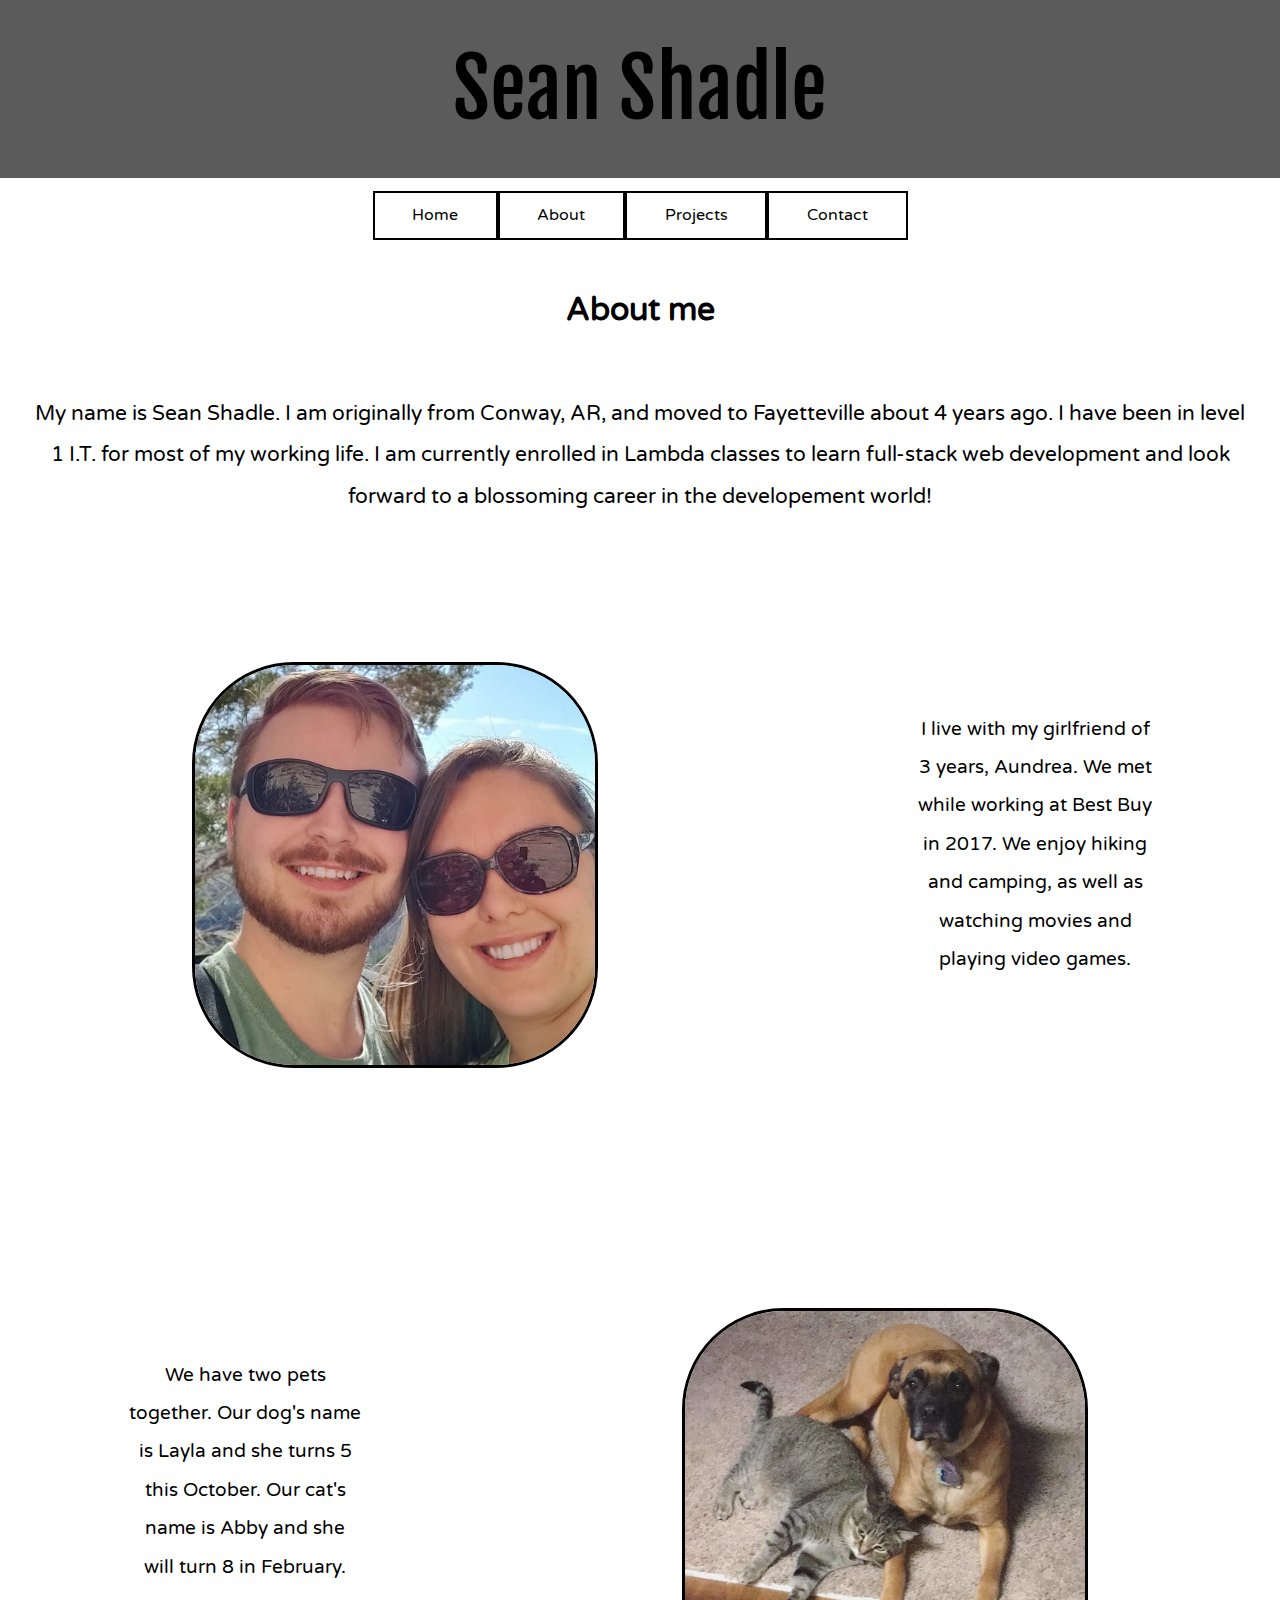
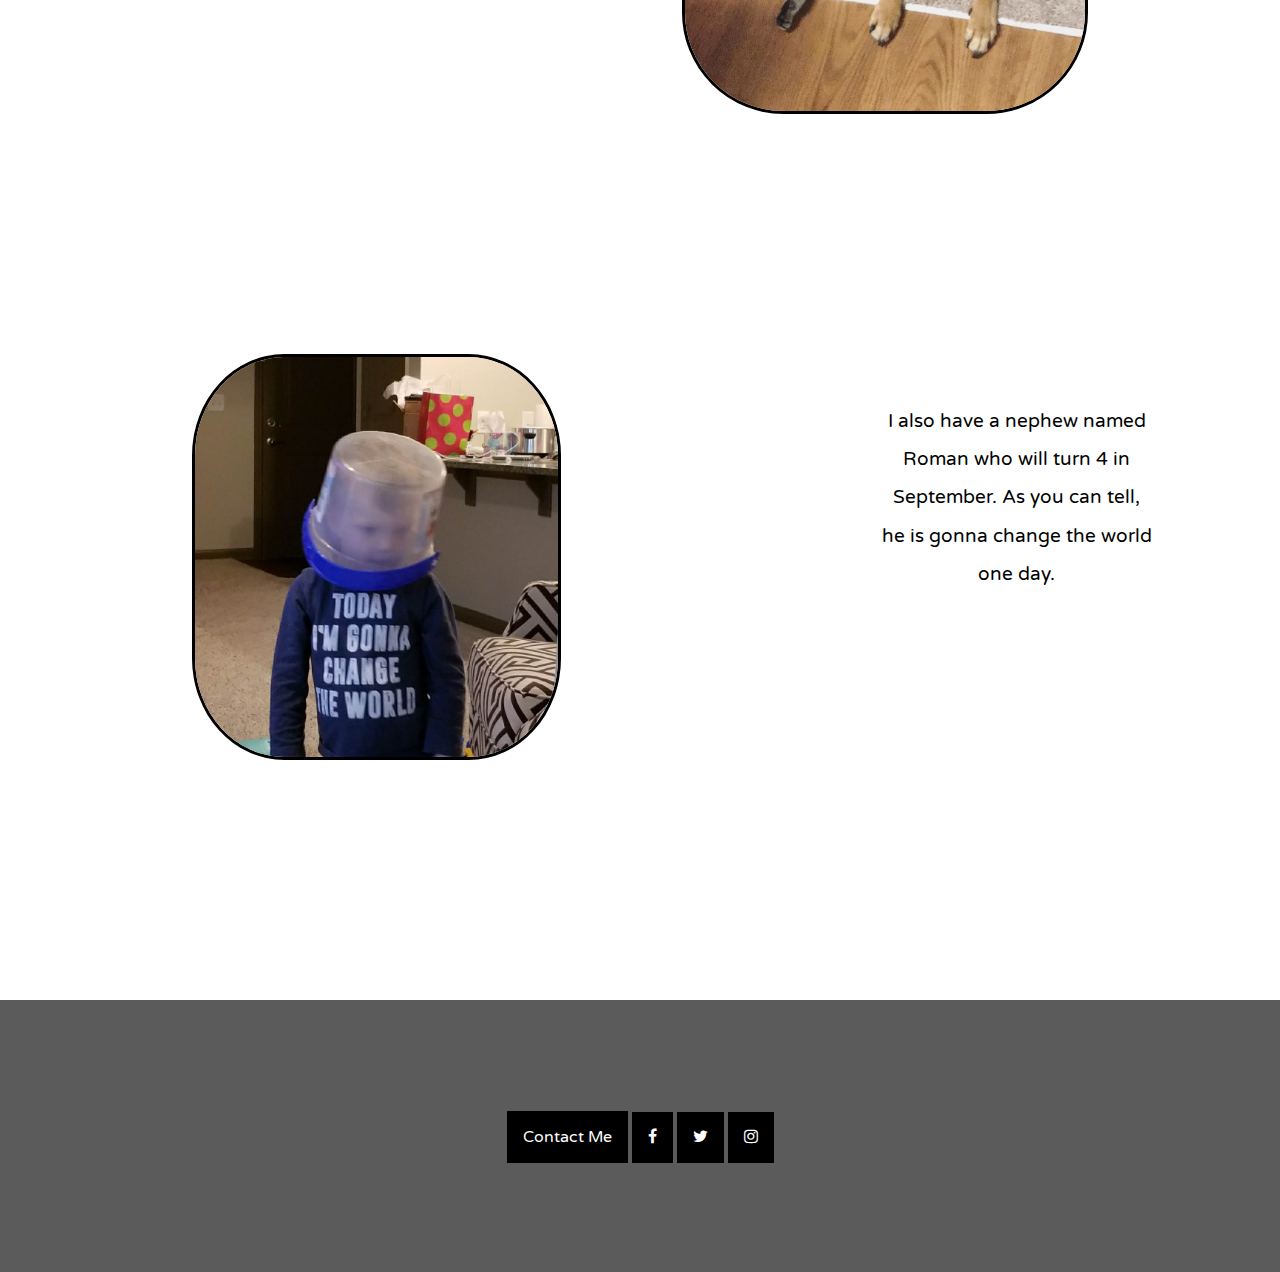
<file: about.html>
<!DOCTYPE html>
<html lang="en">
<head>
    <meta charset="UTF-8">
    <meta name="viewport" content="width=device-width, initial-scale=1.0">
    <title>Document</title>
    <link href="https://fonts.googleapis.com/css2?family=Fjalla+One&display=swap" rel="stylesheet">
    <link href="https://fonts.googleapis.com/css2?family=Varela+Round&display=swap" rel="stylesheet">
    <link rel="stylesheet" href="https://cdnjs.cloudflare.com/ajax/libs/font-awesome/4.7.0/css/font-awesome.min.css">
    <link rel="stylesheet" href="about.css">
</head>
<body>
    <header>
        <h1>Sean Shadle</h1>
        <div class = "navContainer">
            <nav>
                <a href = "index.html" alt = "Link to home page">Home</a>
                <a href = "about.html" alt = "Link to about page">About</a>
                <a href = "index.html#projects" alt = "Link to projects section on home page">Projects</a>
                <a href = "contact.html"alt = "Link to contact page" >Contact</a>
            </nav>
        </div>

        <div class = "headerText">
        <h2>About me</h2>
        <p>My name is Sean Shadle. I am originally from Conway, AR, and moved to Fayetteville about 4 years ago. I have been in level 1 I.T. for most of my working life. I am currently enrolled in Lambda classes to learn full-stack web development and look forward to a blossoming career in the developement world!</p>
        </div>


        <section class = "aboutBody">

            <div class = "firstPoint">
                <img src = "Assets/sean1.jpg" alt="Picture of Sean standing next to his girlfriend, Aundrea">
                <p>I live with my girlfriend of 3 years, Aundrea. We met while working at Best Buy in 2017. We enjoy hiking and camping, as well as watching movies and playing video games.</p>
            </div>

            <div class = "secondPoint">
                <img src = "Assets/pets.jpg" alt="Picture of cat laying head on dog">
                <p>We have two pets together. Our dog's name is Layla and she turns 5 this October. Our cat's name is Abby and she will turn 8 in February.</p>
            </div>

            <div class = "thirdPoint">
                <img src = "Assets/roman.jpg" alt="Picture of Sean's nephew, Roman, with a bucket on his head wearing a shirt that says 'today I'm gonna change the world'">
                <p>I also have a nephew named Roman who will turn 4 in September. As you can tell, he is gonna change the world one day.</p>
            </div>

        </section>

        <footer>
            <nav>
                <a href="contact.html" alt="Link to contact page">Contact Me</a>
                <a href="https://www.facebook.com/" class="fa fa-facebook" alt="Link to facebook"></a>
                <a href="https://www.instagram.com/?hl=en" class="fa fa-twitter" alt="Link to instagram"></a>
                <a href="https://twitter.com/" class="fa fa-instagram" alt="Link to twitter"></a>
            </nav>
        </footer>


    </header>
</body>
</html>
</file>
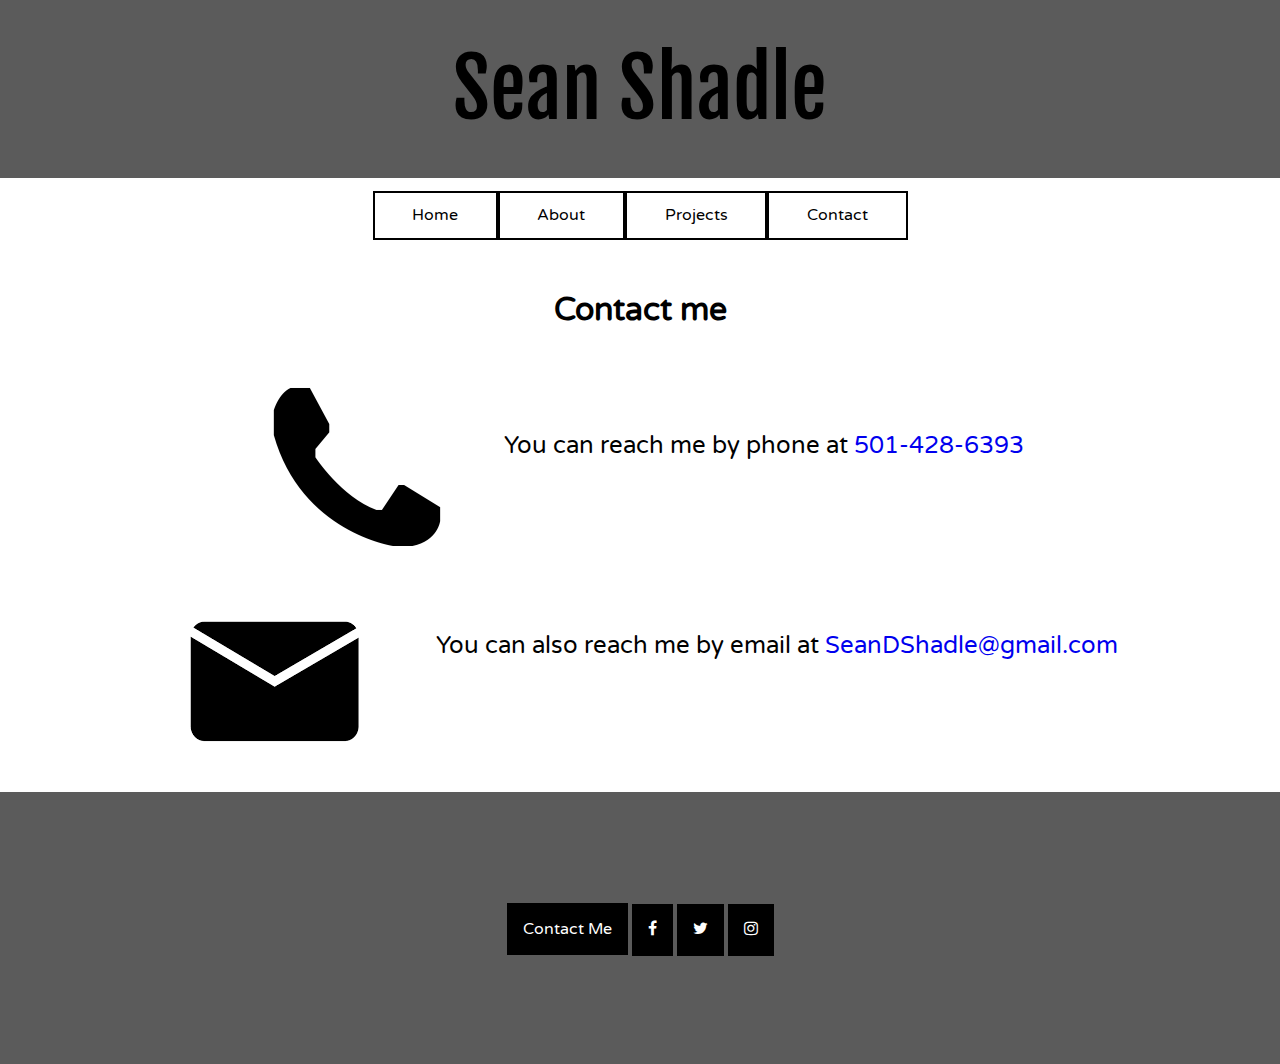
<file: contact.html>
<!DOCTYPE html>
<html lang="en">
<head>
    <meta charset="UTF-8">
    <meta name="viewport" content="width=device-width, initial-scale=1.0">
    <title>Document</title>
    <link href="https://fonts.googleapis.com/css2?family=Fjalla+One&display=swap" rel="stylesheet">
    <link href="https://fonts.googleapis.com/css2?family=Varela+Round&display=swap" rel="stylesheet">
    <link rel="stylesheet" href="https://cdnjs.cloudflare.com/ajax/libs/font-awesome/4.7.0/css/font-awesome.min.css">
    <link rel="stylesheet" href="contact.css">
</head>
<body>
    <header>
        <h1>Sean Shadle</h1>
        <div class = "navContainer">
            <nav>
                <a href = "index.html" alt = "Link to home page">Home</a>
                <a href = "about.html" alt = "Link to about page">About</a>
                <a href = "index.html#projects" alt = "Link to projects section on home page">Projects</a>
                <a href = "contact.html"alt = "Link to contact page" >Contact</a>
            </nav>
        </div>


        <div class = "headerText">
        <h2>Contact me</h2>
        </div>
    </header>

        <section class = "contacts">

            <div class = "phone">
                <img src="Assets/phone.png" alt="picture of phone">
                <p>You can reach me by phone at <a href="tel:501-428-6393">501-428-6393</a></p>
            </div>

            <div class = "email">
                <img src="Assets/email.png" alt="email icon">
                <p>You can also reach me by email at <a href = "mailto:seandshadle@gmail.com">SeanDShadle@gmail.com</a></p>
            </div>

        </section>


            <footer>
                <nav>
                    <a href="contact.html" alt="Link to contact page">Contact Me</a>
                    <a href="https://www.facebook.com/" class="fa fa-facebook" alt="Link to facebook"></a>
                    <a href="https://www.instagram.com/?hl=en" class="fa fa-twitter" alt="Link to instagram"></a>
                    <a href="https://twitter.com/" class="fa fa-instagram" alt="Link to twitter"></a>
                </nav>
            </footer>

</body>
</html>
</file>
<file: about.css>
html, body, div, span, applet, object, iframe,
h1, h2, h3, h4, h5, h6, p, blockquote, pre,
a, abbr, acronym, address, big, cite, code,
del, dfn, em, img, ins, kbd, q, s, samp,
small, strike, strong, sub, sup, tt, var,
b, u, i, center,
dl, dt, dd, ol, ul, li,
fieldset, form, label, legend,
table, caption, tbody, tfoot, thead, tr, th, td,
article, aside, canvas, details, embed, 
figure, figcaption, footer, header, hgroup, 
menu, nav, output, ruby, section, summary,
time, mark, audio, video {
	margin: 0;
	padding: 0;
	font-size: 100%;
	font: inherit;
	vertical-align: baseline;
}

html{
    font-family: 'Varela Round', sans-serif;
    box-sizing: border-box;
}

header h1{
    text-align: center;
    font-size: 5rem;
    font-family: 'Fjalla One', sans-serif;
    padding: 3%;
    background-color:#5B5B5B;
}

.navContainer{
    display: flex;
    padding: 1%;
    flex-direction: row;
    justify-content: center;
    flex-wrap: nowrap;
}

.navContainer nav{
    width: 100%;
    height: 100%;
    display: flex;
    flex-direction: row;
    justify-content: center;
}

.navContainer a{
    padding: 1% 3% 1% 3%;
    border: 2px solid black;
    text-decoration: none;
    color: black;
}

.navContainer a:hover{
    color:white;
    background-color:black;
    transition: 1.5s;
}

.headerText{
    display: flex;
    flex-direction: column;
}

.headerText h2{
    display: flex;
    justify-content: center;
    font-size: 2rem;
    font-weight: bold;
    padding: 3%;
}

.headerText p{
    text-align: center;
    padding: 2% 2.5% 5% 2.5%;
    font-size: 1.3rem;
    line-height: 2;
}

.aboutBody img{
    height: 25rem;
    width: 25rem;
    margin: 5rem 15% 5rem 15%;
    border-radius: 25%;
    border: 3px solid black;
}

.aboutBody p{
    text-align: center;
    margin: 10%;
    font-size: 1.2rem;
    line-height: 2;
}

.aboutBody div:hover{
    background-color: #E9E9E9;
    transition: 1s;
}

.firstPoint{
    display: flex;
    height: 100%;
    width: 100%;
    justify-content: center;
    margin-bottom: 5rem;
}


.secondPoint{
    display: flex;
    flex-direction: row-reverse;
    height: 100%;
    width: 100%;
    justify-content: center;
    margin-top: 5rem;
    margin-bottom: 5rem;
}

.thirdPoint{
    display:flex;
    height: 100%;
    width: 100%;
    justify-content: center;
    margin-bottom: 10rem;
}

footer {
    background: #5B5B5B;
    height: 75%;
    width: 100%;
}

footer nav{
    height: 10rem;
    text-align: center;
    padding-top: 7rem;
}

footer a{
    text-decoration: none;
    color: white;
    background-color: black;
    padding: 1rem;
    height: 1.22rem;
}

footer a:hover{
    color:black;
    background-color: white;
    transition: 1.5s;
}


/*-----------------Media Queries-----------------*/

@media (max-width: 800px){
    .navContainer{
        display:flex;
    }

    .navContainer nav{
        flex-direction: column;
        align-items: center;
    }

    .navContainer a{
        width: 15%;
        padding: 1rem;
        text-align: center;
    }

    .aboutBody{
        display: flex;
        flex-flow: row wrap;
        padding-top: 4rem;
        border-top: 1px solid black;
    }

    .aboutBody img{
        width: 30%;
        height:30%;
        align-items: center;
        margin: 0;
    }

    .aboutBody p{
        width:100%;
        align-items: center;
        margin-top: 2rem;
    }

    .firstPoint{
        margin-bottom: 0;
    }

    .thirdPoint p{
        margin-top: 4rem;
    }
}

@media (max-width: 500px){
    .headerText p{
        font-size: 1rem;
    }

    .aboutBody p{
        font-size: 1rem;
    }

    .aboutBody img{
        margin-top: 3rem;
    }
}

@media (max-width: 360px){
    .headerText p{
        font-size: .75rem;
    }

    .aboutBody p{
        font-size: .75rem;
    }
}
</file>
<file: contact.css>
html, body, div, span, applet, object, iframe,
h1, h2, h3, h4, h5, h6, p, blockquote, pre,
a, abbr, acronym, address, big, cite, code,
del, dfn, em, img, ins, kbd, q, s, samp,
small, strike, strong, sub, sup, tt, var,
b, u, i, center,
dl, dt, dd, ol, ul, li,
fieldset, form, label, legend,
table, caption, tbody, tfoot, thead, tr, th, td,
article, aside, canvas, details, embed, 
figure, figcaption, footer, header, hgroup, 
menu, nav, output, ruby, section, summary,
time, mark, audio, video {
	margin: 0;
	padding: 0;
	font-size: 100%;
	font: inherit;
	vertical-align: baseline;
}

html{
    font-family: 'Varela Round', sans-serif;
    box-sizing: border-box;
}

header h1{
    text-align: center;
    font-size: 5rem;
    font-family: 'Fjalla One', sans-serif;
    padding: 3%;
    background-color:#5B5B5B;
}

.navContainer{
    display: flex;
    padding: 1%;
    flex-direction: row;
    justify-content: center;
    flex-wrap: nowrap;
}

.navContainer nav{
    width: 100%;
    height: 100%;
    display: flex;
    flex-direction: row;
    justify-content: center;
}

.navContainer a{
    padding: 1% 3% 1% 3%;
    border: 2px solid black;
    text-decoration: none;
    color: black;
}

.navContainer a:hover{
    color:white;
    background-color:black;
    transition: 1.5s;
}

.headerText{
    display: flex;
    flex-direction: column;
}

.headerText h2{
    display: flex;
    justify-content: center;
    font-size: 2rem;
    font-weight: bold;
    padding: 3%;
}

.headerText p{
    text-align: center;
    padding: 2% 2.5% 5% 2.5%;
}

.phone{
    display: flex;
    flex-wrap: wrap;
    justify-content: center;
    font-size: 1.5rem;
}

.phone p{
    margin-top: 4rem;
    margin-left: 3rem;
}

.phone a{
    text-decoration: none;
}

.phone a:hover{
    background-color: #E9E9E9;
    transition: 1s;
}

.email{
    display: flex;
    flex-wrap: wrap;
    justify-content: center;
    font-size: 1.5rem;
}

.email p{
    margin-top: 4rem;
    margin-left: 3rem;
}

.email a{
    text-decoration: none;
}

.phone a:hover{
    background-color: #E9E9E9;
    transition: 1s;
}

.email{
    display: flex;
    flex-wrap: wrap;
    justify-content: center;
    font-size: 1.5rem;
}


footer {
    background: #5B5B5B;
    height: 75%;
    width: 100%;
}

footer nav{
    height: 10rem;
    text-align: center;
    padding-top: 7rem;
}

footer a{
    text-decoration: none;
    color: white;
    background-color: black;
    padding: 1rem;
    height: 1.22rem;
}

footer a:hover{
    color:black;
    background-color: white;
    transition: 1.5s;
}

/*-----------------Media Queries-----------------*/

@media (max-width:800px){
    .navContainer{
        display:flex;
    }

    .navContainer nav{
        flex-direction: column;
        align-items: center;
    }

    .navContainer a{
        width: 15%;
        padding: 1rem;
        text-align: center;
    }

    .contacts{
        display: flex;
        align-items: baseline;
    }

    .contacts img{
        align-items: center;
    }

    .contacts p{
        text-align: center;
        margin: 3rem 0;
    }

    .email{
        margin: 0;
    }
}

@media (max-width:500px){
    .contacts{
        flex-direction: column;
        align-items: center;
        margin: 1rem 2rem;
    }

    .contacts p{
        font-size: 1.15rem;
    }
}
</file>
